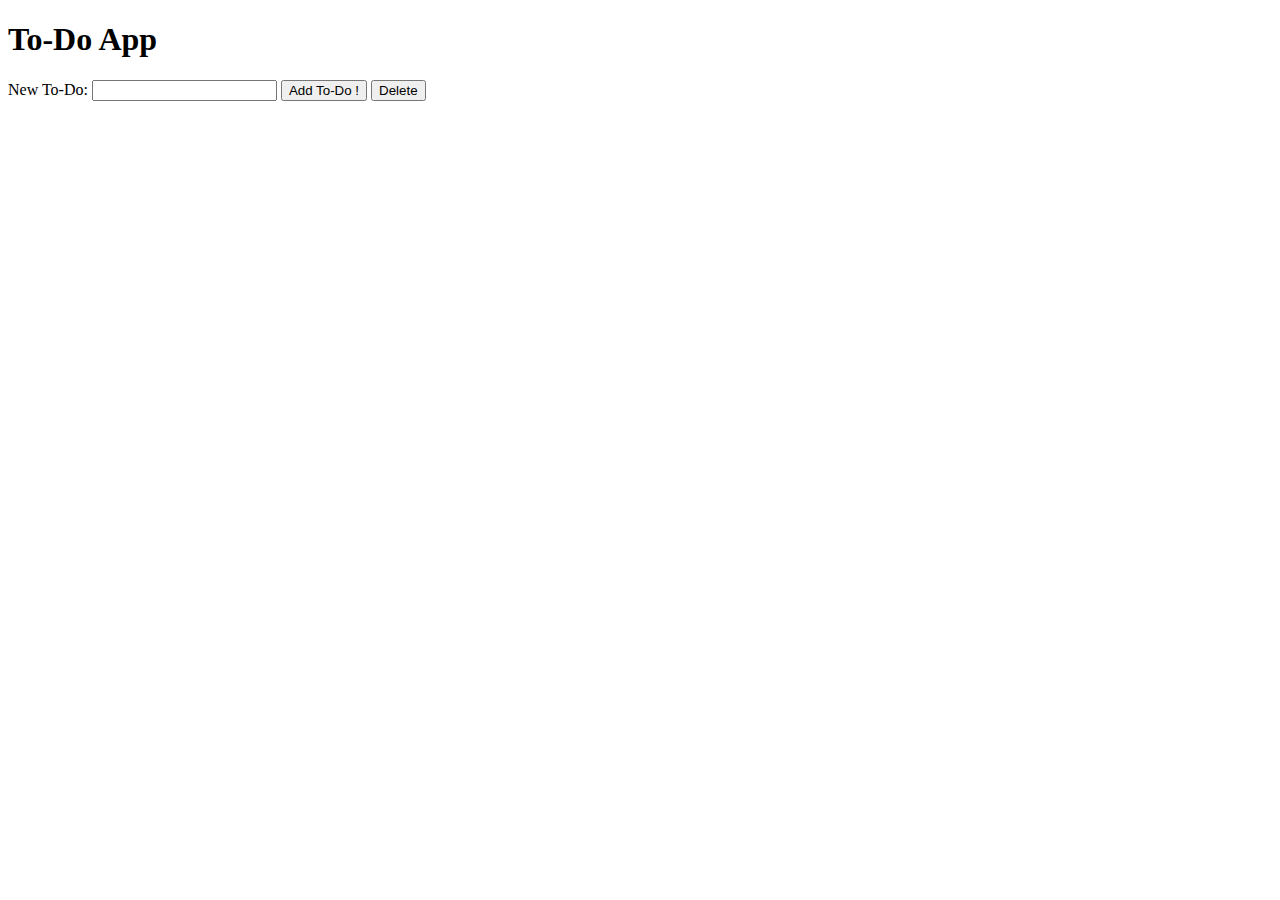
<file: index.html>
<!DOCTYPE html>
<html>
  <head>
    <meta name="viewport" content="width=device-width, initial-scale=1">
    <title>To-Do App</title>
  </head>
  <body>
    <h1>To-Do App</h1>

    <form id="addToDoForm">
      <label for="newToDoText">New To-Do:</label>
      <input type="text" id="newToDoText">
      <button type="submit">Add To-Do !</button>
      <button type="reset">Delete</button>
    </form>

    <ul id="toDoList">
    </ul>
      <script src="app.js"></script>
  </body>
</html>
</file>
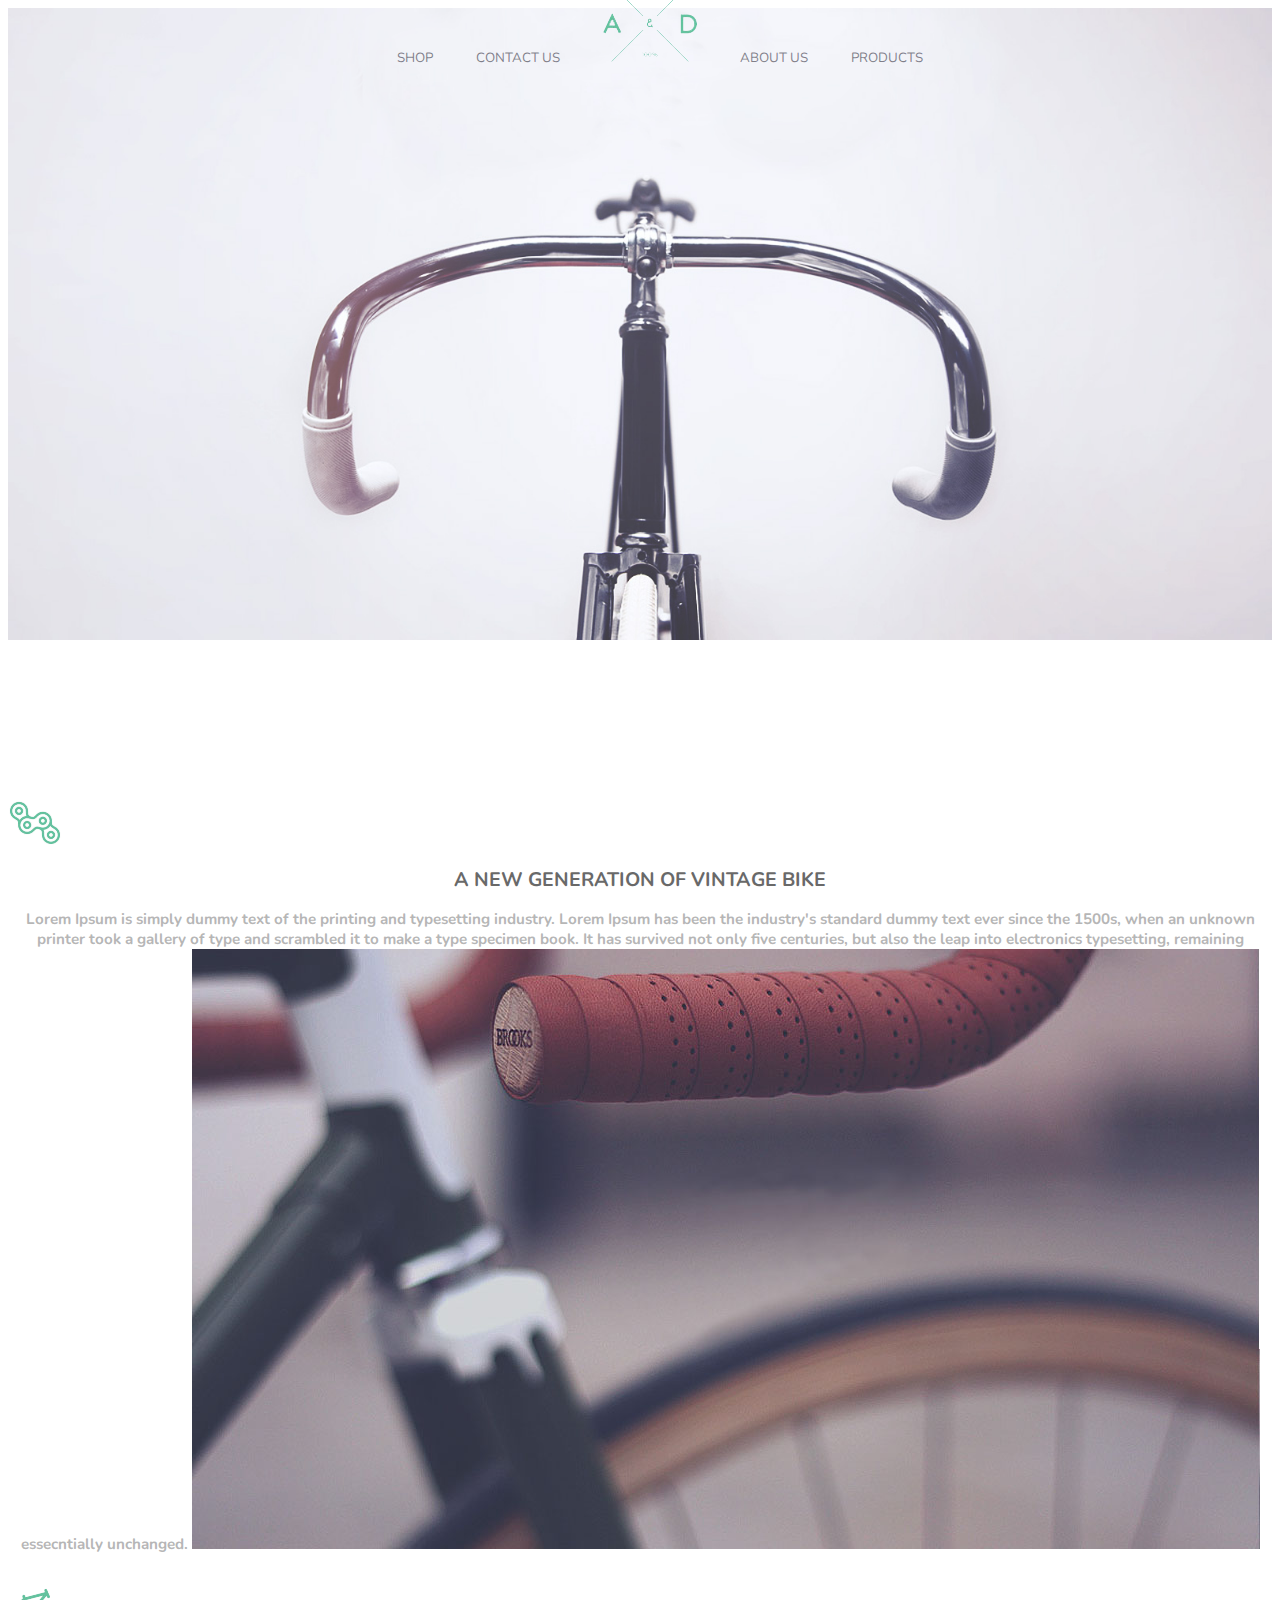
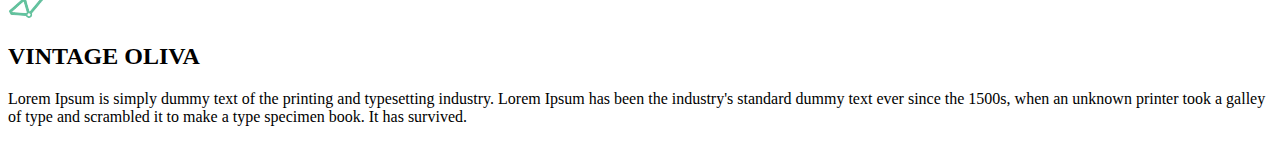
<file: html-css-mochup-exercise/index.html>
<!DOCTYPE html>
<html>
  <head>
    <meta charset="utf-8">
    <title>Bicycle Shop</title>
    <link rel="stylesheet" href="index.css">
  </head>
  <body>
    <div class="hero">
      <img src="assets/hero.png" alt="">
    </div>
    <div class="topbar">
      <ul>
        <li>Shop</li>
        <li>Contact Us</li>
        <li><img src="assets/aod-logo.png" alt=""></li>
        <li>About Us</li>
        <li>Products</li>
      </ul>
      <style>
@import url('https://fonts.googleapis.com/css?family=Nunito');
</style>
    </div>

    <div class="bottombar">
      <img src="assets/chains-icon.png" alt="">
      <h2>A NEW GENERATION OF VINTAGE BIKE</h2>
      <h3>Lorem Ipsum is simply dummy text of the printing and typesetting industry. Lorem Ipsum has been the industry's standard dummy text ever since the 1500s, when an unknown printer took a gallery of type and scrambled it to make a type specimen book. It has survived not only five centuries, but also the leap into electronics typesetting, remaining essecntially unchanged.
      <img src="assets/bike-1.jpg" alt="">
    </div>

    <div class="picture2">
      <img src="assets/frame-icon.png" alt="">
      <h2>VINTAGE OLIVA</h2>
      <p>Lorem Ipsum is simply dummy text of the printing and typesetting industry. Lorem Ipsum has been the industry's standard dummy text ever since the 1500s, when an unknown printer took a galley of type and scrambled it to make a type specimen book. It has survived.</p>
    </div>


    </div>
  </body>
</html>
</file>
<file: html-css-mochup-exercise/index.css>
.topbar li {
  display: inline-block;
  padding: 20px;
}

.topbar {
  position: relative;
  text-align: center;
  top: -700px;
  margin: auto;
}
.hero img {
  width: 100%;
}

.topbar ul {
  color: #4c4a57b0;
  text-transform: uppercase;
  font-size: smaller;
  font-family: 'Nunito', sans-serif;
}

.bottombar {
  color: dimgrey;
  text-align: center;
  font-size: small;
  font-family: 'Nunito', sans-serif;
  display: inline;
  margin: auto;
  padding: 1px;
  top: -100px
  position:relative;
}

h3 {
  color: #9e9e9ec4;
}

.picture2 {
  float:right;
  width: 40%
  display:inline;

}
</file>
